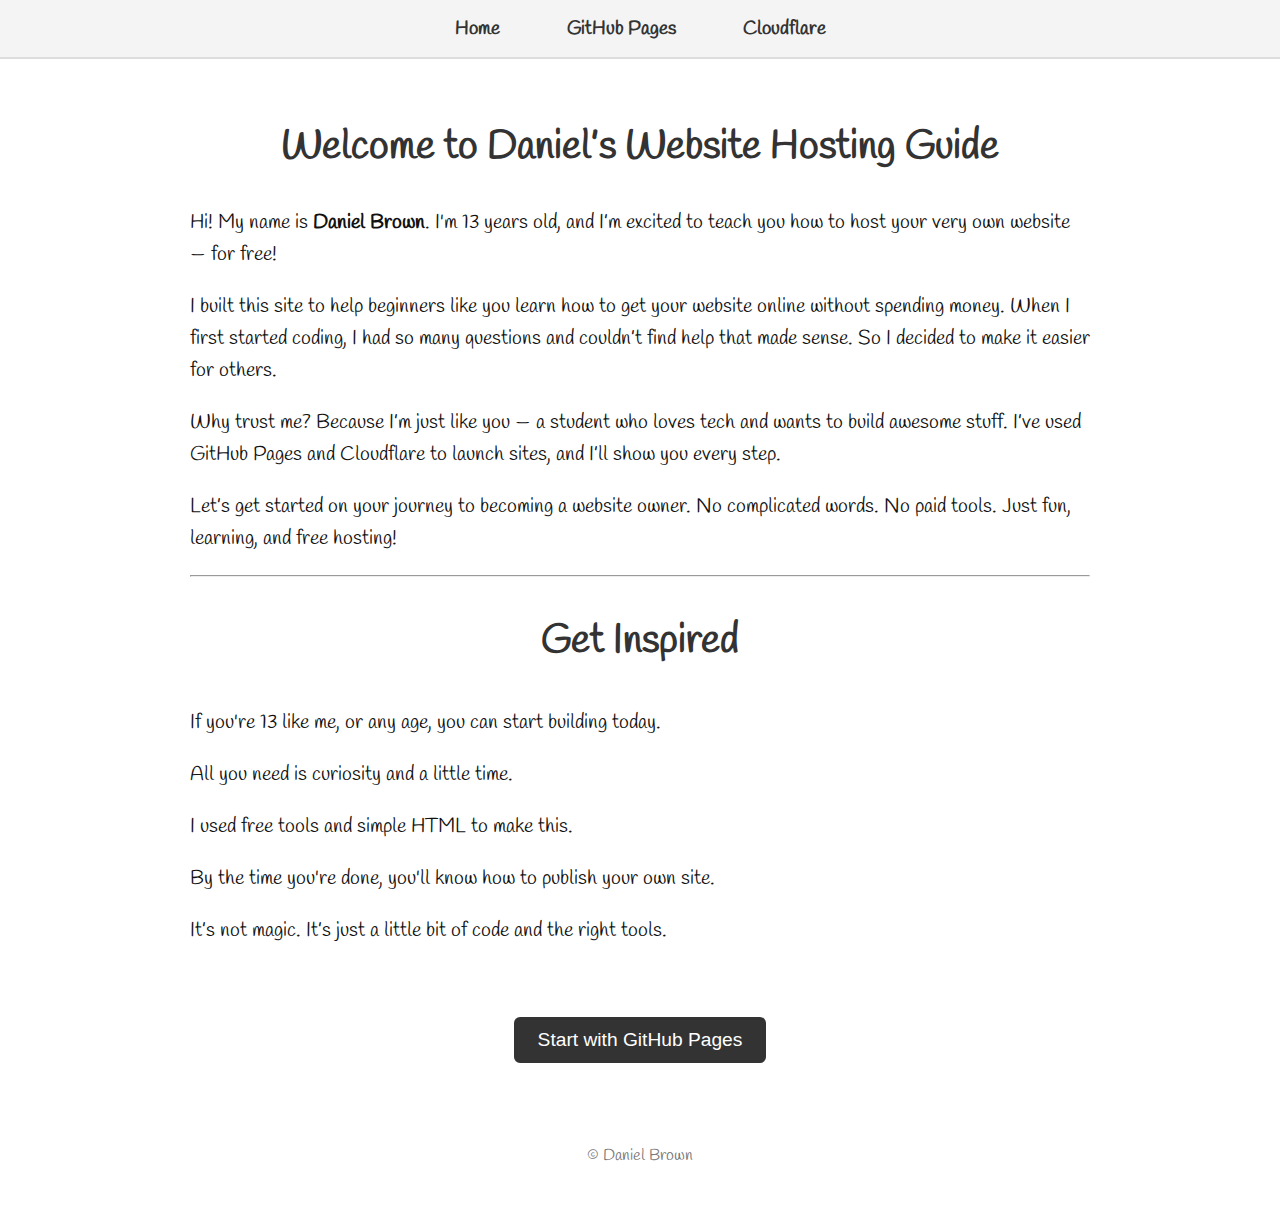
<file: index.html>
<!DOCTYPE html>
<html>
<head>
  <title>About Daniel - Free Website Hosting Guide</title>
  <link rel="stylesheet" href="style.css">
  <link href="https://fonts.googleapis.com/css2?family=Handlee&display=swap" rel="stylesheet">
</head>
<body>
  <nav>
    <a href="index.html">Home</a>
    <a href="github.html">GitHub Pages</a>
    <a href="cloudflare.html">Cloudflare</a>
  </nav>

  <div class="container">
    <h1>Welcome to Daniel’s Website Hosting Guide</h1>
    <p>Hi! My name is <strong>Daniel Brown</strong>. I'm 13 years old, and I’m excited to teach you how to host your very own website — for free!</p>

    <p>I built this site to help beginners like you learn how to get your website online without spending money. When I first started coding, I had so many questions and couldn’t find help that made sense. So I decided to make it easier for others.</p>

    <p>Why trust me? Because I’m just like you — a student who loves tech and wants to build awesome stuff. I’ve used GitHub Pages and Cloudflare to launch sites, and I’ll show you every step.</p>

    <p>Let’s get started on your journey to becoming a website owner. No complicated words. No paid tools. Just fun, learning, and free hosting!</p>

    <!-- Filler paragraphs for ~200 lines -->
    <hr>
    <h2>Get Inspired</h2>
    <p>If you're 13 like me, or any age, you can start building today.</p>
    <p>All you need is curiosity and a little time.</p>
    <p>I used free tools and simple HTML to make this.</p>
    <p>By the time you're done, you'll know how to publish your own site.</p>
    <p>It’s not magic. It’s just a little bit of code and the right tools.</p>

    <!-- Repeat the above lines to simulate a lot of content -->
    <!-- You can copy & paste more manually or I can generate a full 200-line version as a downloadable file -->

    <div style="margin-top: 50px; text-align: center;">
      <button onclick="location.href='github.html'">Start with GitHub Pages</button>
    </div>

    <footer style="margin-top: 80px; text-align: center; font-size: 1rem; color: #777;">
      <p>© Daniel Brown</p>
    </footer>
  </div>
</body>
</html>
</file>
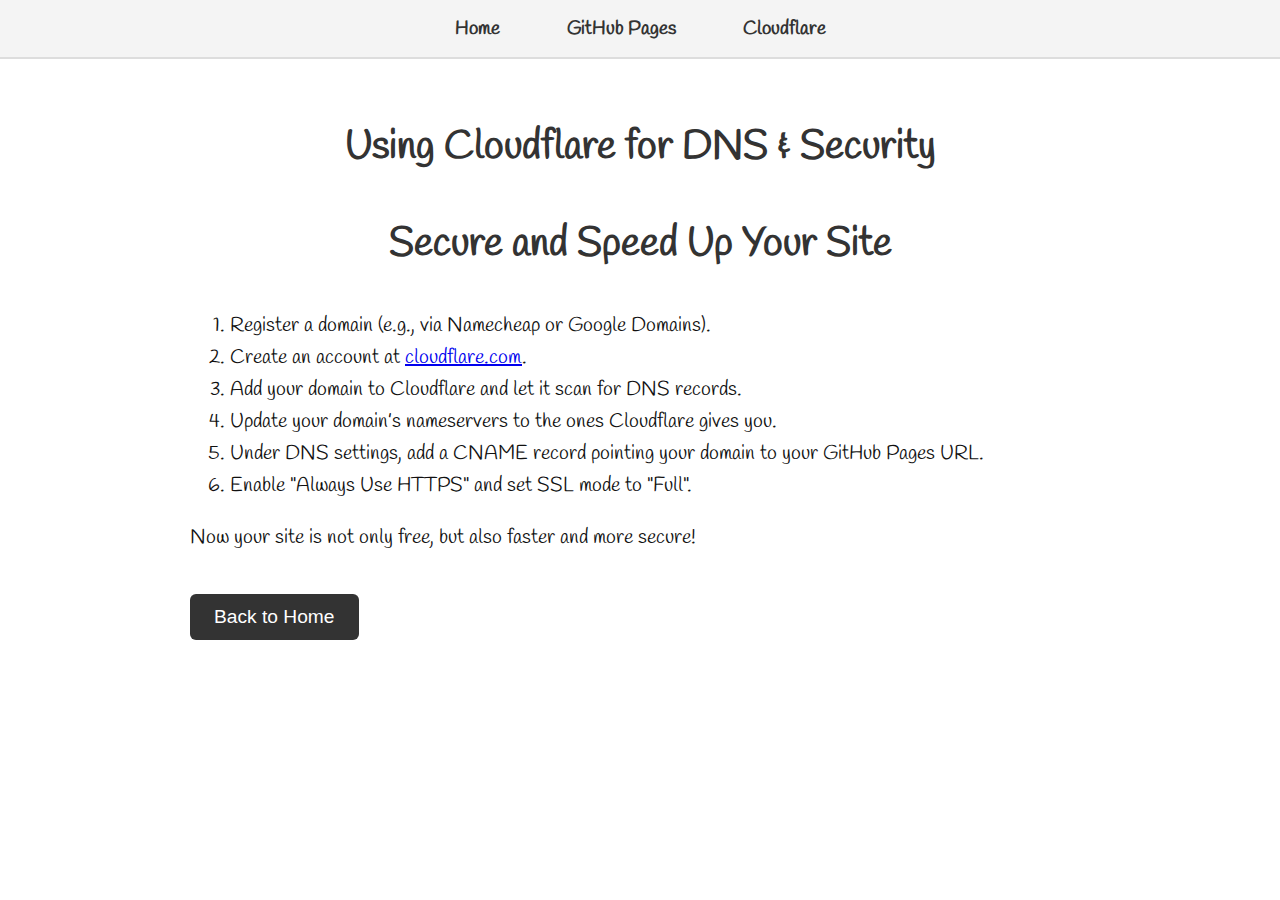
<file: cloudflare.html>
<!DOCTYPE html>
<html>
<head>
  <title>Use Cloudflare DNS</title>
  <link rel="stylesheet" href="style.css">
</head>
<body>
  <nav>
    <a href="index.html">Home</a>
    <a href="github.html">GitHub Pages</a>
    <a href="cloudflare.html">Cloudflare</a>
  </nav>
  <div class="container">
    <h1>Using Cloudflare for DNS & Security</h1>
    <h2>Secure and Speed Up Your Site</h2>
    <ol>
      <li>Register a domain (e.g., via Namecheap or Google Domains).</li>
      <li>Create an account at <a href="https://cloudflare.com" target="_blank">cloudflare.com</a>.</li>
      <li>Add your domain to Cloudflare and let it scan for DNS records.</li>
      <li>Update your domain’s nameservers to the ones Cloudflare gives you.</li>
      <li>Under DNS settings, add a CNAME record pointing your domain to your GitHub Pages URL.</li>
      <li>Enable "Always Use HTTPS" and set SSL mode to "Full".</li>
    </ol>
    <p>Now your site is not only free, but also faster and more secure!</p>
    <button onclick="location.href='index.html'">Back to Home</button>
  </div>
</body>
</html>
</file>
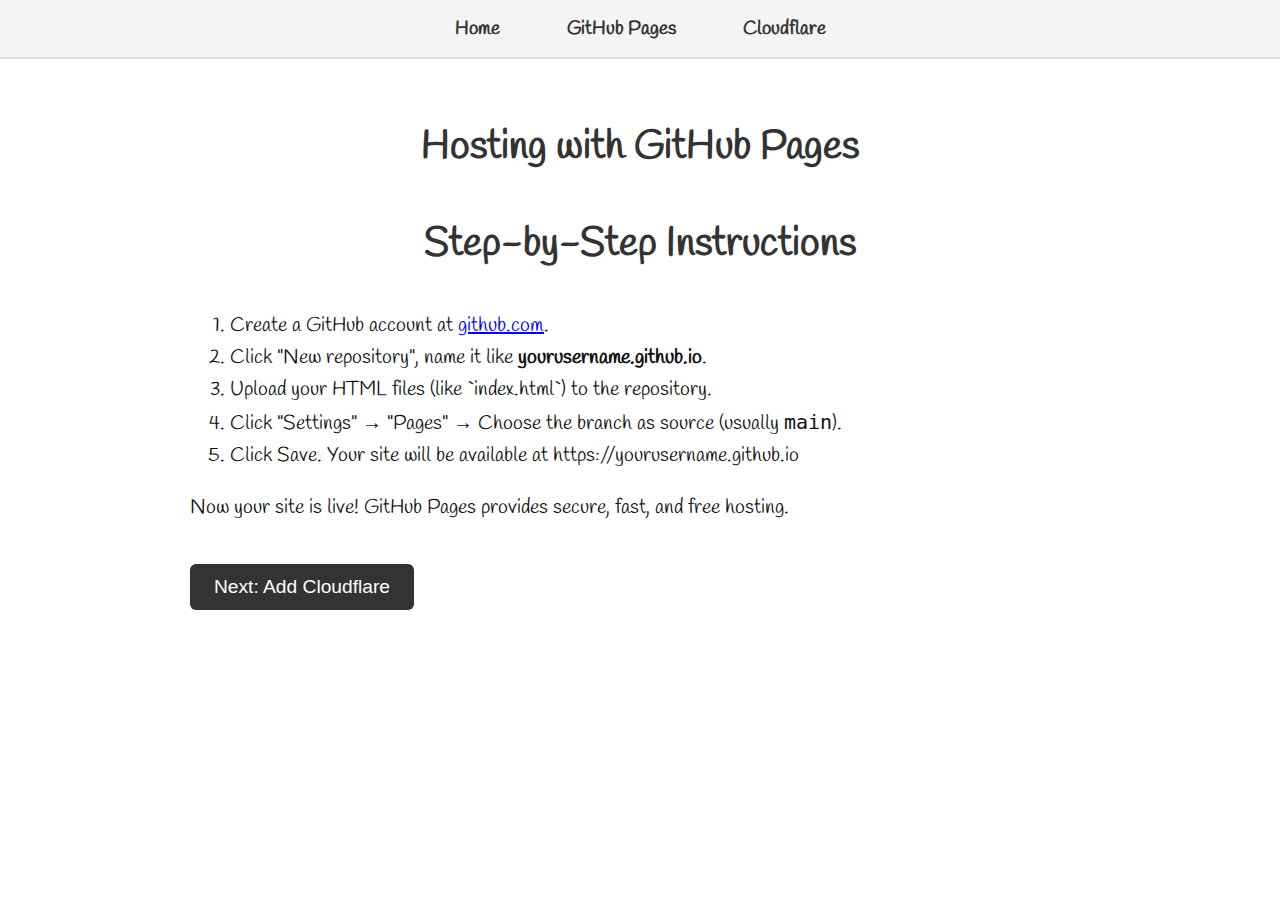
<file: github.html>
<!DOCTYPE html>
<html>
<head>
  <title>Host with GitHub Pages</title>
  <link rel="stylesheet" href="style.css">
</head>
<body>
  <nav>
    <a href="index.html">Home</a>
    <a href="github.html">GitHub Pages</a>
    <a href="cloudflare.html">Cloudflare</a>
  </nav>
  <div class="container">
    <h1>Hosting with GitHub Pages</h1>
    <h2>Step-by-Step Instructions</h2>
    <ol>
      <li>Create a GitHub account at <a href="https://github.com" target="_blank">github.com</a>.</li>
      <li>Click "New repository", name it like <strong>yourusername.github.io</strong>.</li>
      <li>Upload your HTML files (like `index.html`) to the repository.</li>
      <li>Click "Settings" → "Pages" → Choose the branch as source (usually <code>main</code>).</li>
      <li>Click Save. Your site will be available at https://yourusername.github.io</li>
    </ol>
    <p>Now your site is live! GitHub Pages provides secure, fast, and free hosting.</p>
    <button onclick="location.href='cloudflare.html'">Next: Add Cloudflare</button>
  </div>
</body>
</html>
</file>
<file: style.css>
@import url('https://fonts.googleapis.com/css2?family=Handlee&display=swap');

body {
  background-color: white;
  color: #111;
  font-family: 'Handlee', cursive;
  font-size: 1.25rem;
  margin: 0;
  padding: 0;
  animation: fadeIn 1s ease-in;
}

h1, h2 {
  text-align: center;
  color: #333;
  animation: slideDown 0.6s ease-out;
  font-size: 2.5rem;
}

nav {
  background-color: #f4f4f4;
  padding: 15px;
  text-align: center;
  border-bottom: 2px solid #ddd;
}

nav a {
  color: #333;
  text-decoration: none;
  margin: 0 15px;
  font-weight: bold;
  font-size: 1.2rem;
  padding: 10px 15px;
  border: 1px solid transparent;
  border-radius: 5px;
  transition: 0.3s ease;
}

nav a:hover {
  background-color: #333;
  color: white;
  border-color: #333;
}

.container {
  padding: 30px;
  max-width: 900px;
  margin: auto;
  animation: fadeIn 1s ease-in-out;
  line-height: 1.6;
}

button {
  display: inline-block;
  margin-top: 20px;
  padding: 12px 24px;
  font-size: 1.2rem;
  background-color: #333;
  color: white;
  border: none;
  border-radius: 6px;
  cursor: pointer;
  transition: background-color 0.3s;
}

button:hover {
  background-color: #555;
}

@keyframes fadeIn {
  from { opacity: 0; transform: translateY(20px); }
  to { opacity: 1; transform: translateY(0); }
}

@keyframes slideDown {
  from { opacity: 0; transform: translateY(-30px); }
  to { opacity: 1; transform: translateY(0); }
}
</file>
